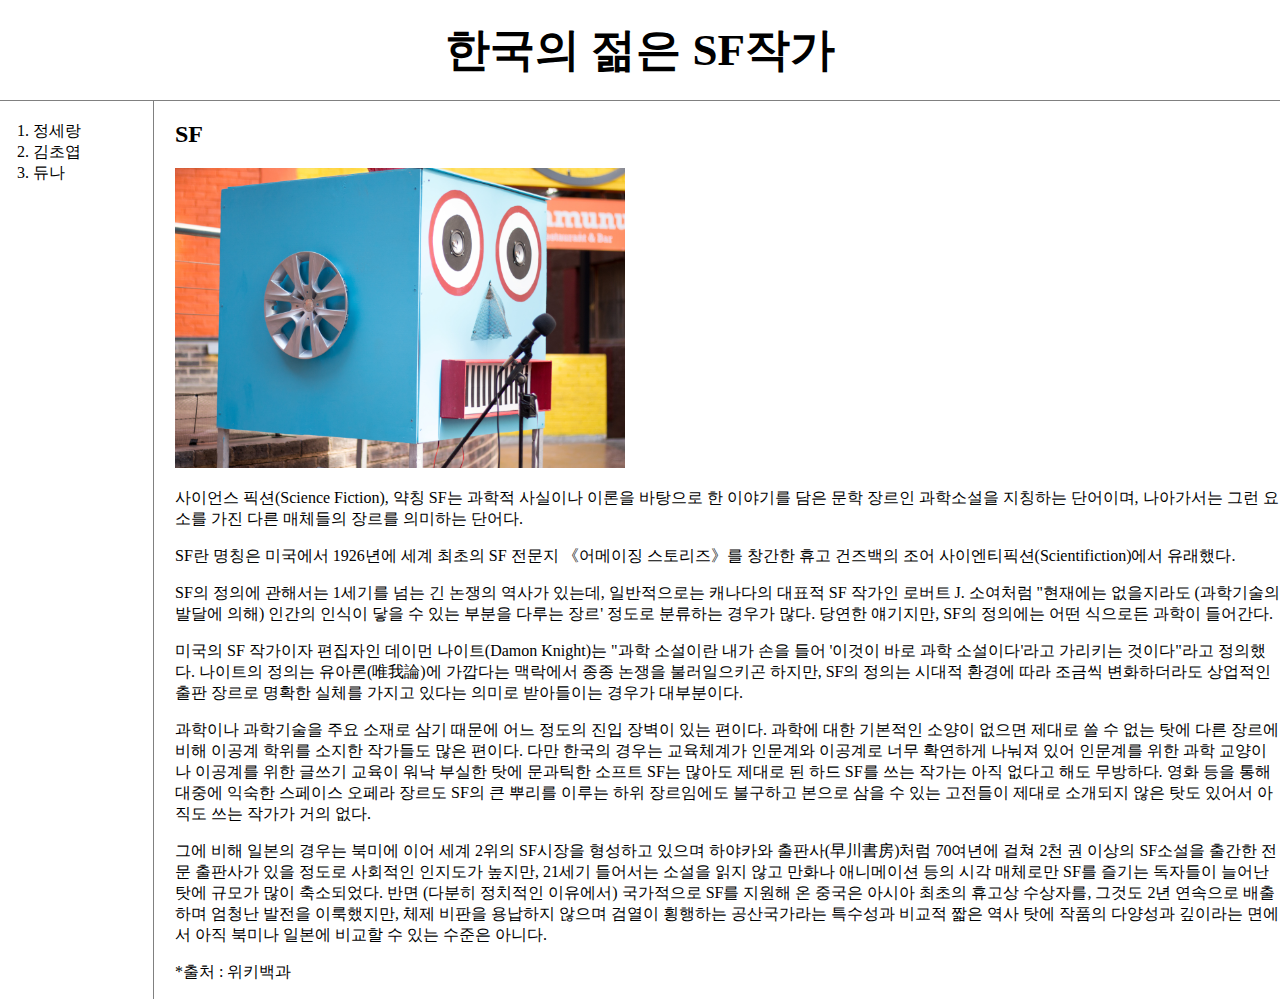
<file: index.html>
<!doctype html>
<html>
<head>
  <title>한국의 젊은 SF작가 - Welcome</title>
  <meta charset="utf-8">
  <link rel="stylesheet" href="style.css">
  </head>
<body>
  <h1><a href="index.html">한국의 젊은 SF작가</a></h1>
<div id="grid">
<ol>
  <li><a href="1.html">정세랑</a></li>
  <li><a href="2.html">김초엽</a></li>
  <li><a href="3.html">듀나</a></li>
</ol>
<div id="article">
<h2>SF</h2>
<p><img src="sci-fi.jpg" width="450"></p>
<p>
  사이언스 픽션(Science Fiction), 약칭 SF는 과학적 사실이나 이론을 바탕으로 한 이야기를 담은 문학 장르인 과학소설을 지칭하는 단어이며, 나아가서는 그런 요소를 가진 다른 매체들의 장르를 의미하는 단어다.
</p>
<p>
  SF란 명칭은 미국에서 1926년에 세계 최초의 SF 전문지 《어메이징 스토리즈》를 창간한 휴고 건즈백의 조어 사이엔티픽션(Scientifiction)에서 유래했다.
</p>
<p>
  SF의 정의에 관해서는 1세기를 넘는 긴 논쟁의 역사가 있는데, 일반적으로는 캐나다의 대표적 SF 작가인 로버트 J. 소여처럼 ''현재에는 없을지라도 (과학기술의 발달에 의해) 인간의 인식이 닿을 수 있는 부분을 다루는 장르' 정도로 분류하는 경우가 많다. 당연한 얘기지만, SF의 정의에는 어떤 식으로든 과학이 들어간다.
</p>
<p>
  미국의 SF 작가이자 편집자인 데이먼 나이트(Damon Knight)는 "과학 소설이란 내가 손을 들어 '이것이 바로 과학 소설이다'라고 가리키는 것이다"라고 정의했다. 나이트의 정의는 유아론(唯我論)에 가깝다는 맥락에서 종종 논쟁을 불러일으키곤 하지만, SF의 정의는 시대적 환경에 따라 조금씩 변화하더라도 상업적인 출판 장르로 명확한 실체를 가지고 있다는 의미로 받아들이는 경우가 대부분이다.
</p>
<p>
  과학이나 과학기술을 주요 소재로 삼기 때문에 어느 정도의 진입 장벽이 있는 편이다. 과학에 대한 기본적인 소양이 없으면 제대로 쓸 수 없는 탓에 다른 장르에 비해 이공계 학위를 소지한 작가들도 많은 편이다. 다만 한국의 경우는 교육체계가 인문계와 이공계로 너무 확연하게 나눠져 있어 인문계를 위한 과학 교양이나 이공계를 위한 글쓰기 교육이 워낙 부실한 탓에 문과틱한 소프트 SF는 많아도 제대로 된 하드 SF를 쓰는 작가는 아직 없다고 해도 무방하다. 영화 등을 통해 대중에 익숙한 스페이스 오페라 장르도 SF의 큰 뿌리를 이루는 하위 장르임에도 불구하고 본으로 삼을 수 있는 고전들이 제대로 소개되지 않은 탓도 있어서 아직도 쓰는 작가가 거의 없다.
</p>
<p>
  그에 비해 일본의 경우는 북미에 이어 세계 2위의 SF시장을 형성하고 있으며 하야카와 출판사(早川書房)처럼 70여년에 걸쳐 2천 권 이상의 SF소설을 출간한 전문 출판사가 있을 정도로 사회적인 인지도가 높지만, 21세기 들어서는 소설을 읽지 않고 만화나 애니메이션 등의 시각 매체로만 SF를 즐기는 독자들이 늘어난 탓에 규모가 많이 축소되었다. 반면 (다분히 정치적인 이유에서) 국가적으로 SF를 지원해 온 중국은 아시아 최초의 휴고상 수상자를, 그것도 2년 연속으로 배출하며 엄청난 발전을 이룩했지만, 체제 비판을 용납하지 않으며 검열이 횡행하는 공산국가라는 특수성과 비교적 짧은 역사 탓에 작품의 다양성과 깊이라는 면에서 아직 북미나 일본에 비교할 수 있는 수준은 아니다.
</p>
<p>
  *출처 : 위키백과
</p>
</div>
</div>
</body>
</html>
</file>
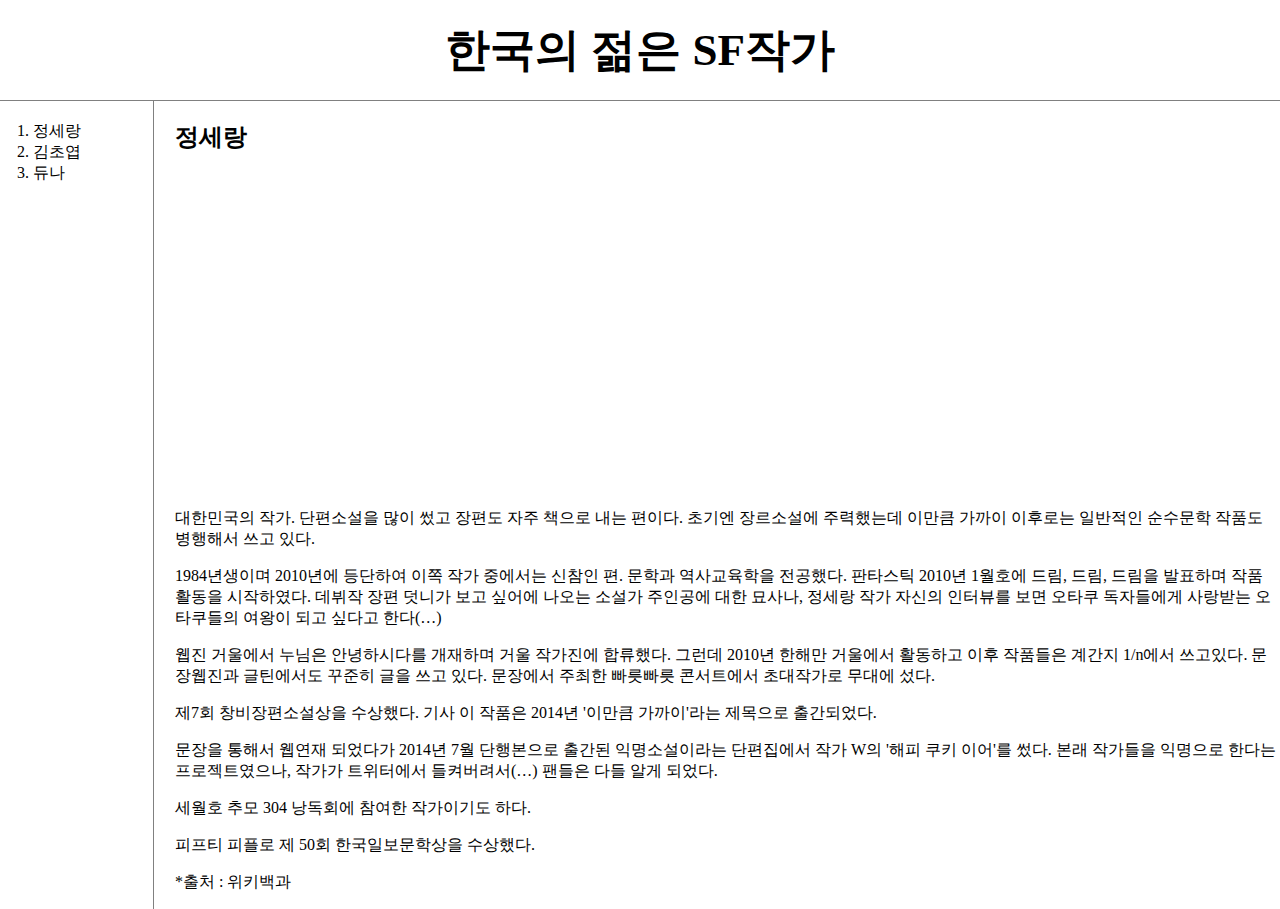
<file: 1.html>
<!doctype html>
<html>
<head>
  <title>한국의 젊은 SF작가 - 정세랑</title>
  <meta charset="utf-8">
  <link rel="stylesheet" href="style.css">
</head>
<body>
  <h1><a href="index.html">한국의 젊은 SF작가</a></h1>
  <div id="grid">
<ol>
  <li><a href="1.html">정세랑</a></li>
  <li><a href="2.html">김초엽</a></li>
  <li><a href="3.html">듀나</a></li>
</ol>
<div id="article">
<h2>정세랑</h2>
<p>
  <iframe width="560" height="315" src="https://www.youtube.com/embed/zAz4UrMMO4I" frameborder="0" allow="accelerometer; autoplay; encrypted-media; gyroscope; picture-in-picture" allowfullscreen></iframe>
</p>
<p>
  대한민국의 작가. 단편소설을 많이 썼고 장편도 자주 책으로 내는 편이다. 초기엔 장르소설에 주력했는데 이만큼 가까이 이후로는 일반적인 순수문학 작품도 병행해서 쓰고 있다.
</p>
<p>
  1984년생이며 2010년에 등단하여 이쪽 작가 중에서는 신참인 편. 문학과 역사교육학을 전공했다. 판타스틱 2010년 1월호에 드림, 드림, 드림을 발표하며 작품 활동을 시작하였다. 데뷔작 장편 덧니가 보고 싶어에 나오는 소설가 주인공에 대한 묘사나, 정세랑 작가 자신의 인터뷰를 보면 오타쿠 독자들에게 사랑받는 오타쿠들의 여왕이 되고 싶다고 한다(…)
</p>
<p>
  웹진 거울에서 누님은 안녕하시다를 개재하며 거울 작가진에 합류했다. 그런데 2010년 한해만 거울에서 활동하고 이후 작품들은 계간지 1/n에서 쓰고있다. 문장웹진과 글틴에서도 꾸준히 글을 쓰고 있다. <a href="https://webzine.munjang.or.kr/archives/8422" target="_blank" title="영상을 볼 수 있다">문장에서 주최한 빠릇빠릇 콘서트에서 초대작가로 무대에 섰다.</a>
</p>
<p>
  제7회 창비장편소설상을 수상했다. 기사 이 작품은 2014년 '이만큼 가까이'라는 제목으로 출간되었다.
</p>
<p>
  문장을 통해서 웹연재 되었다가 2014년 7월 단행본으로 출간된 익명소설이라는 단편집에서 작가 W의 '해피 쿠키 이어'를 썼다. 본래 작가들을 익명으로 한다는 프로젝트였으나, 작가가 <a href="https://twitter.com/callmerang" target="_blank" title="정세랑 작가 트위터">트위터</a>에서 들켜버려서(…) 팬들은 다들 알게 되었다.
</p>
<p>
  세월호 추모 304 낭독회에 참여한 작가이기도 하다.
</p>
<p>
  피프티 피플로 제 50회 한국일보문학상을 수상했다.
</p>
<p>
  *출처 : 위키백과
</p>
</div>
</div>
</body>
</html>
</file>
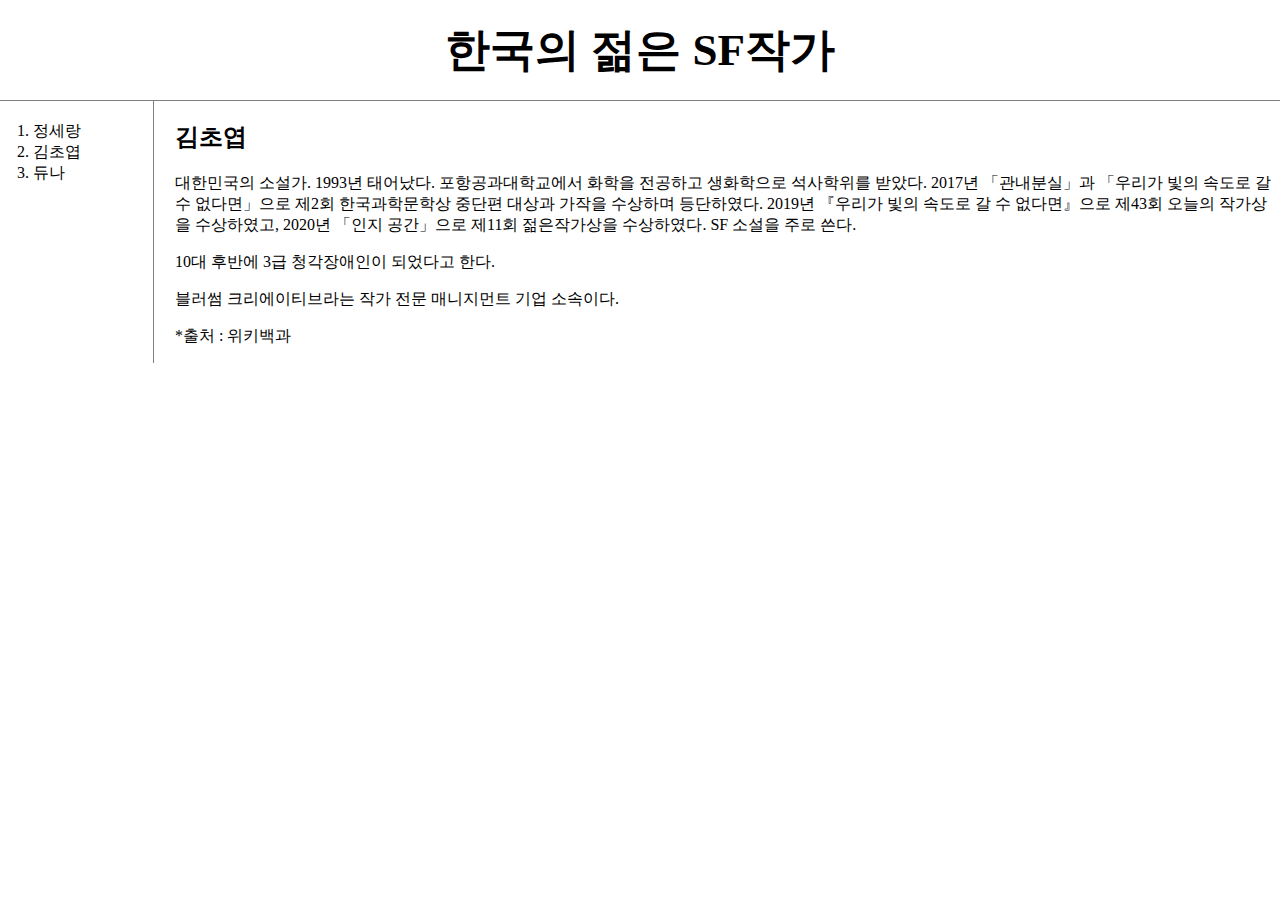
<file: 2.html>
<!doctype html>
<html>
    <head>
      <title>한국의 젊은 SF작가 - 김초엽</title>
      <meta charset="utf-8">
        <link rel="stylesheet" href="style.css">
    </head>
    <body>
        <h1><a href="index.html">한국의 젊은 SF작가</a></h1>
        <div id="grid">
            <ol>
              <li><a href="1.html">정세랑</a></li>
              <li><a href="2.html">김초엽</a></li>
              <li><a href="3.html">듀나</a></li>
            </ol>
            <!--
            <h1><a href="index.html"><font color="red">한국의 젊은 SF작가</font></a></h1>
            <ol>
            <li><a href="1.html"><font color="red">정세랑</font></a></li>
            <li><a href="2.html"><font color="red">김초엽</font></a></li>
            <li><a href="3.html"><font color="red">듀나</font></a></li>
            </ol>
            -->
            <div id="article">
              <h2>김초엽</h2>
              <p>
              대한민국의 소설가. 1993년 태어났다. 포항공과대학교에서 화학을 전공하고 생화학으로 석사학위를 받았다. 2017년 「관내분실」과 「우리가 빛의 속도로 갈 수 없다면」으로 제2회 한국과학문학상 중단편 대상과 가작을 수상하며 등단하였다. 2019년 『우리가 빛의 속도로 갈 수 없다면』으로 제43회 오늘의 작가상을 수상하였고, 2020년 「인지 공간」으로 제11회 젊은작가상을 수상하였다. SF 소설을 주로 쓴다.
              </p>
              <p>
              10대 후반에 3급 청각장애인이 되었다고 한다.
              </p>
              <p>
              블러썸 크리에이티브라는 작가 전문 매니지먼트 기업 소속이다.
              </p>
              <p>
              *출처 : 위키백과
              </p>
            </div>
        </div>
    </body>
</html>
</file>
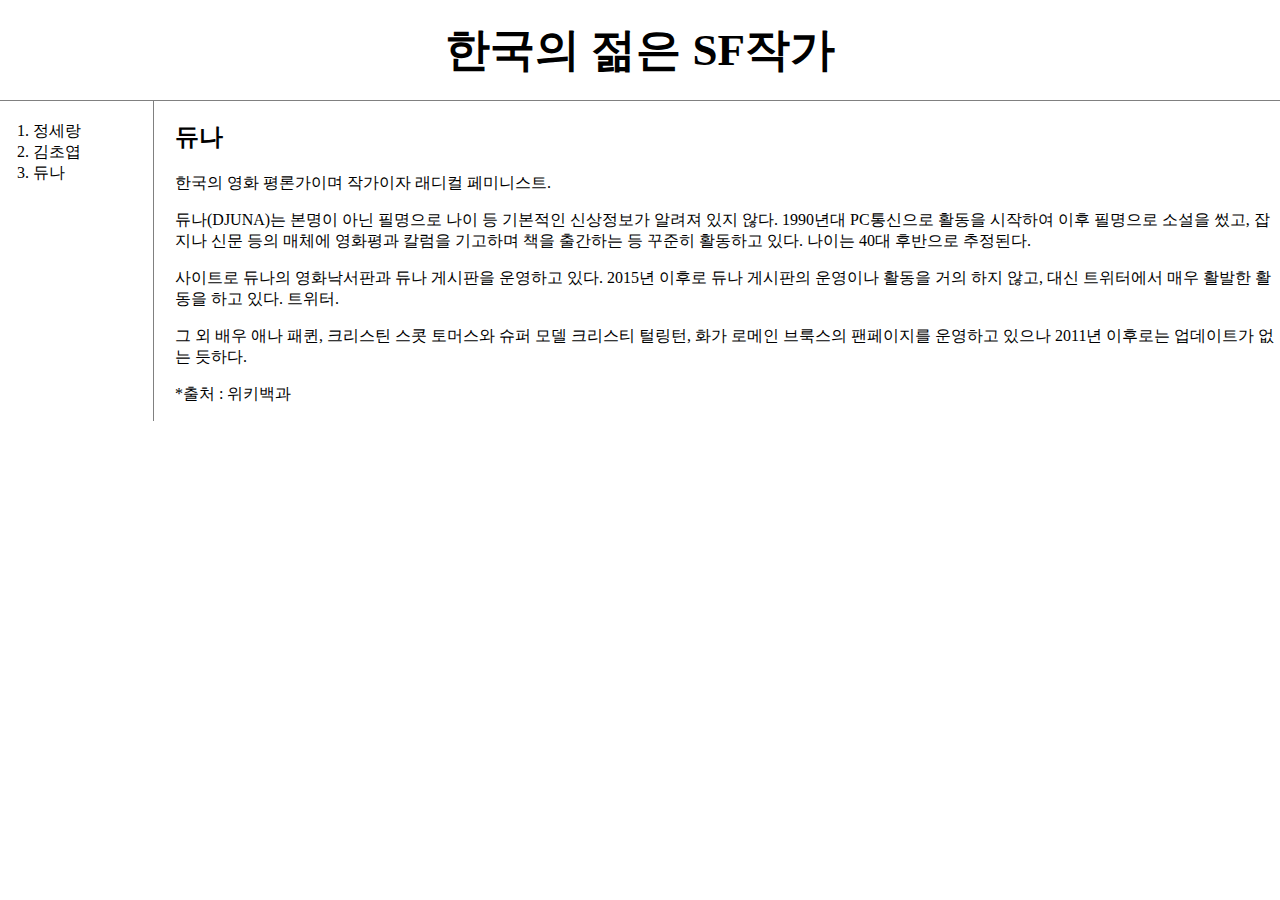
<file: 3.html>
<!doctype html>
<html>
<head>
  <title>한국의 젊은 SF작가 - 듀나</title>
  <meta charset="utf-8">
  <link rel="stylesheet" href="style.css">
</head>
<body>
  <h1><a href="index.html">한국의 젊은 SF작가</a></h1>
<div id="grid">
<ol>
  <li><a href="1.html">정세랑</a></li>
  <li><a href="2.html">김초엽</a></li>
  <li><a href="3.html">듀나</a></li>
</ol>
<div id="article">
<h2>듀나</h2>
<p>
  한국의 영화 평론가이며 작가이자 래디컬 페미니스트.
</p>
<p>
  듀나(DJUNA)는 본명이 아닌 필명으로 나이 등 기본적인 신상정보가 알려져 있지 않다. 1990년대 PC통신으로 활동을 시작하여 이후 필명으로 소설을 썼고, 잡지나 신문 등의 매체에 영화평과 칼럼을 기고하며 책을 출간하는 등 꾸준히 활동하고 있다. 나이는 40대 후반으로 추정된다.
</p>
<p>
  사이트로 듀나의 영화낙서판과 듀나 게시판을 운영하고 있다. 2015년 이후로 듀나 게시판의 운영이나 활동을 거의 하지 않고, 대신 트위터에서 매우 활발한 활동을 하고 있다. 트위터.
</p>
<p>
  그 외 배우 애나 패퀸, 크리스틴 스콧 토머스와 슈퍼 모델 크리스티 털링턴, 화가 로메인 브룩스의 팬페이지를 운영하고 있으나 2011년 이후로는 업데이트가 없는 듯하다.
</p>
<p>
  *출처 : 위키백과
</p>
</div>
</div>
</body>
</html>
</file>
<file: style.css>
a {
  color: black;
  text-decoration: none;
}
h1{
  font-size: 45px;
  text-decoration: none;
  text-align: center;
  border-bottom: 1px solid gray;
  margin: 0;
  padding: 20px;
}
ol {
  border-right: 1px solid gray;
  width: 100px;
  margin: 0;
  padding: 20px;
}
body{
  margin: 0;
}
#grid{
  display: grid;
  grid-template-columns: 150px 1fr;
}
#grid ol{
  padding-left: 33px;
}
#grid #article{
  padding-left: 25px;
}
@media(max-width:800px ) {
  #grid{
    display: block;
  }
  ol {
    border-right: none;
  }
  h1{
    border-bottom: none;
  }
}
</file>
